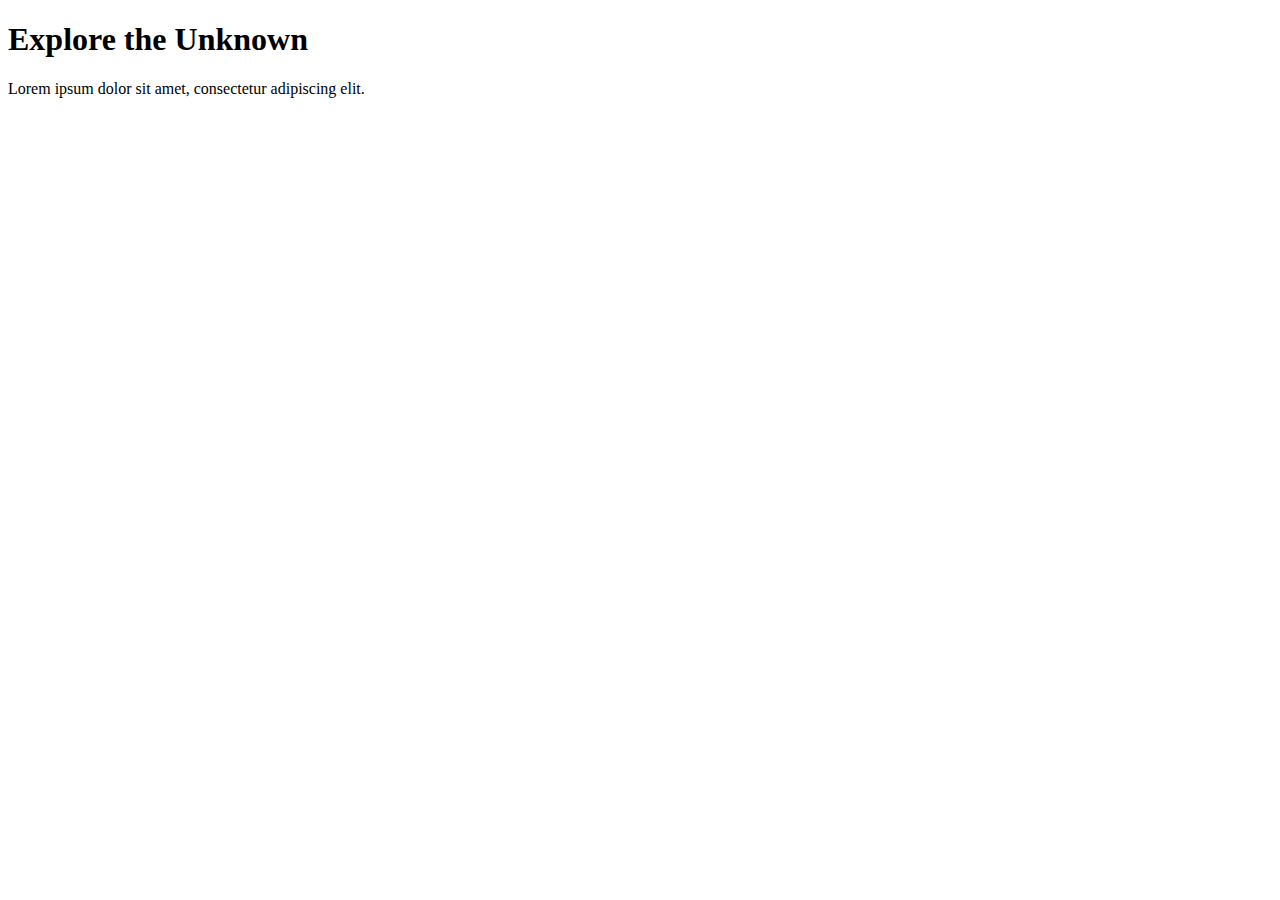
<file: index.html>
<!DOCTYPE html>
<html lang="en">
<head>
  <meta charset="UTF-8">
  <meta name="viewport" content="width=device-width, initial-scale=1.0">
  <title>Random HTML Content</title>
</head>
<body>

  <h1 id="randomHeading">Generated Heading</h1>
  <p id="randomParagraph">Generated Paragraph</p>

  <script>
    // Función para generar contenido aleatorio
    function generateRandomContent() {
      // Array de posibles encabezados y párrafos
      const headings = ['Welcome to My Website', 'Discover the Magic', 'Explore the Unknown'];
      const paragraphs = ['Lorem ipsum dolor sit amet, consectetur adipiscing elit.', 'Sed do eiusmod tempor incididunt ut labore et dolore magna aliqua.', 'Ut enim ad minim veniam, quis nostrud exercitation ullamco laboris.'];

      // Seleccionar aleatoriamente un encabezado y un párrafo
      const randomHeading = headings[Math.floor(Math.random() * headings.length)];
      const randomParagraph = paragraphs[Math.floor(Math.random() * paragraphs.length)];

      // Actualizar el contenido de los elementos HTML
      document.getElementById('randomHeading').textContent = randomHeading;
      document.getElementById('randomParagraph').textContent = randomParagraph;
    }

    // Llamar a la función al cargar la página
    generateRandomContent();
  </script>

</body>
</html>
</file>
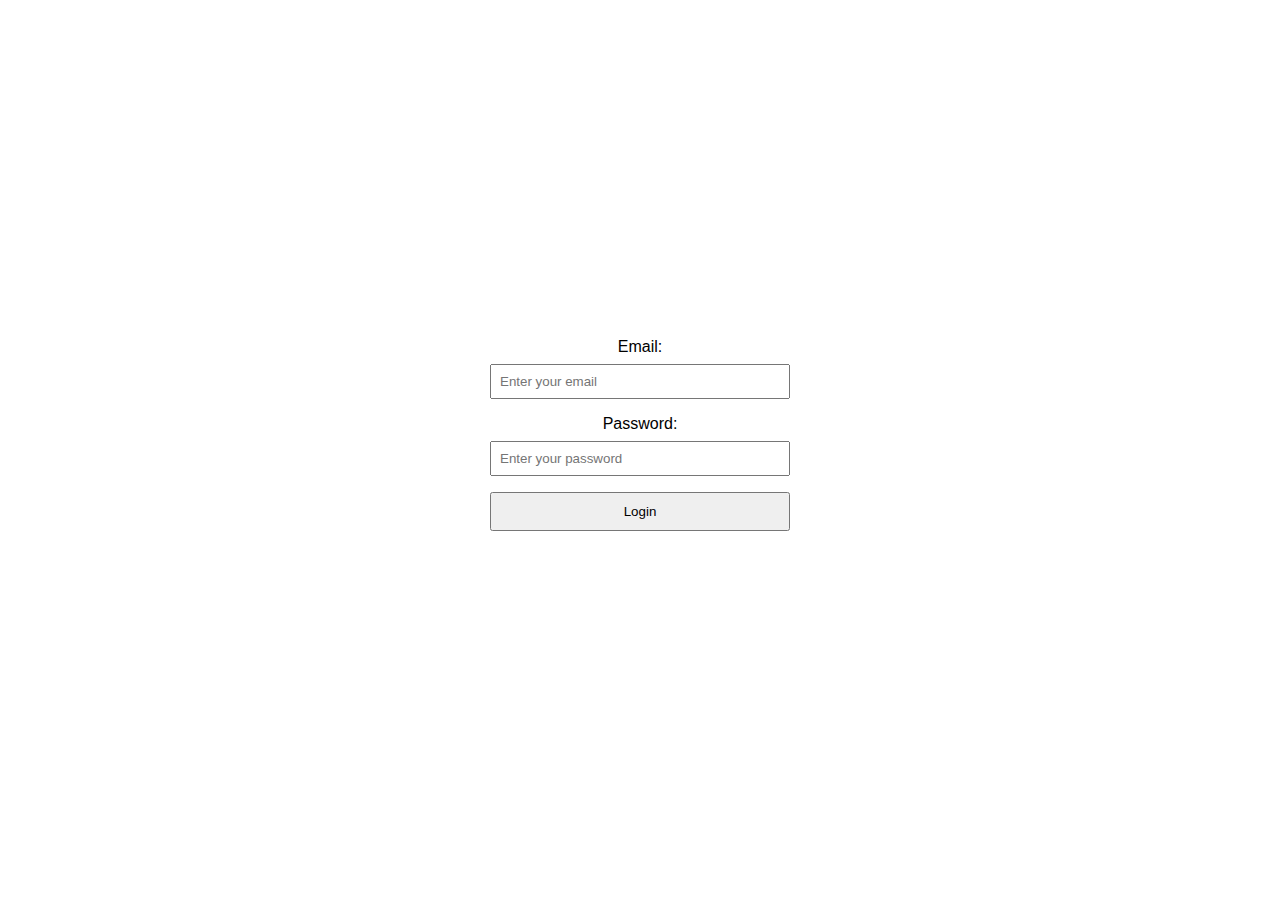
<file: login.html>
<!DOCTYPE html>
<html lang="en">
<head>
    <meta charset="UTF-8">
    <meta name="viewport" content="width=device-width, initial-scale=1.0">
    <link rel="stylesheet" href="/styles.css">
    <title>Login Form</title>
</head>
<body>
    <div class="container">
        <form id="loginForm" onsubmit="validateForm(); return false;">
            <label for="email">Email:</label>
            <input type="email" id="email" placeholder="Enter your email" required>

            <label for="password">Password:</label>
            <input type="password" id="password" placeholder="Enter your password"  required>

            <button id="loginBtn">Login</button>
            <p id="error-message"></p>
        </form>
    </div>

    <script src="login.js"></script>
</body>
</html>
</file>
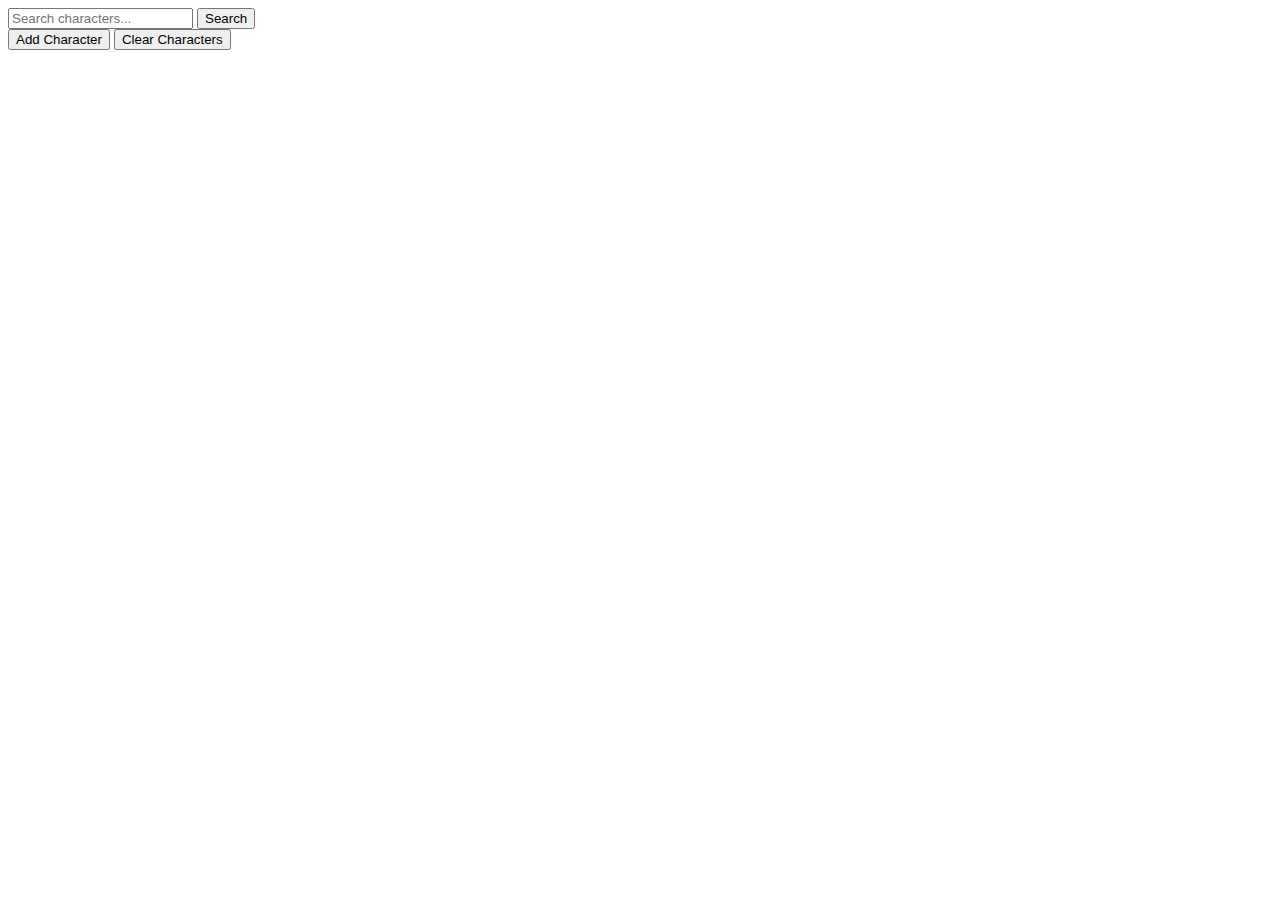
<file: API_RickAndMorty/list.html>
<!DOCTYPE html>
<html lang="en">
<head>
  <meta charset="UTF-8">
  <meta name="viewport" content="width=device-width, initial-scale=1.0">
  <title>Rick and Morty Characters</title>
  <link rel="stylesheet" href="https://cdn.jsdelivr.net/npm/bootstrap@5.3.2/dist/css/bootstrap.min.css"
    integrity="sha384-T3c6CoIi6uLrA9TneNEoa7RxnatzjcDSCmG1MXxSR1GAsXEV/Dwwykc2MPK8M2HN" crossorigin="anonymous">
  <style>
    .list-group-item {
      display: flex;
      align-items: center;
      justify-content: space-between;
      padding: 20px;
      margin-bottom: 20px;
    }

    .list-group-item img {
      width: 100px;
      height: 100px;
      object-fit: cover;
      border-radius: 50%;
      margin-right: 20px;
    }

    @media (min-width: 768px) {
      .col-lg-6 {
        flex: 0 0 50%;
        max-width: 50%;
      }
    }
  </style>
</head>
<body>
  <div class="container">
    <div class="row justify-content-center my-5">
      <div class="col-12 col-lg-6">
        <div class="input-group mb-3">
          <input type="text" id="search-input" class="form-control" placeholder="Search characters...">
          <button class="btn btn-outline-secondary" type="button" id="search-btn">Search</button>
        </div>
      </div>
    </div>
    <div class="row justify-content-center my-5">
      <div class="col-12 col-lg-6">
        <div class="d-grid gap-2">
          <button class="btn btn-primary" type="button" id="add-btn">Add Character</button>
          <button class="btn btn-light" type="button" id="clear-btn">Clear Characters</button>
        </div>
      </div>
    </div>
    <div class="row justify-content-center my-5">
      <div class="col-12">
        <ul class="list-group" id="my-list">

        </ul>
      </div>
    </div>
  </div>

  <template id="list-template">
    <li class="list-group-item">
      <div>
        <img src="" class="img-thumbnail rounded" data-id="image" style="display:none;">
        <div class="fw-bold" data-id="title"></div>
        <span data-id="content"></span>
      </div>
      <span class="badge bg-primary rounded-pill" data-id="number"></span>
    </li>
  </template>

  <script src="https://cdn.jsdelivr.net/npm/bootstrap@5.3.2/dist/js/bootstrap.bundle.min.js"
    integrity="sha384-C6RzsynM9kWDrMNeT87bh95OGNyZPhcTNXj1NW7RuBCsyN/o0jlpcV8Qyq46cDfL"
    crossorigin="anonymous"></script>
  <script src="list.js"></script>
</body>
</html>
</file>
<file: styles.css>
body {
    font-family: Arial, sans-serif;
    display: flex;
    justify-content: center;
    align-items: center;
    height: 100vh;
    margin: 0;
}

.container {
    width: 300px;
    text-align: center;
}

form {
    display: flex;
    flex-direction: column;
}

label {
    margin-bottom: 8px;
}

input {
    margin-bottom: 16px;
    padding: 8px;
}

button {
    padding: 10px;
    cursor: pointer;
}

#error-message {
    color: red;
}
</file>
